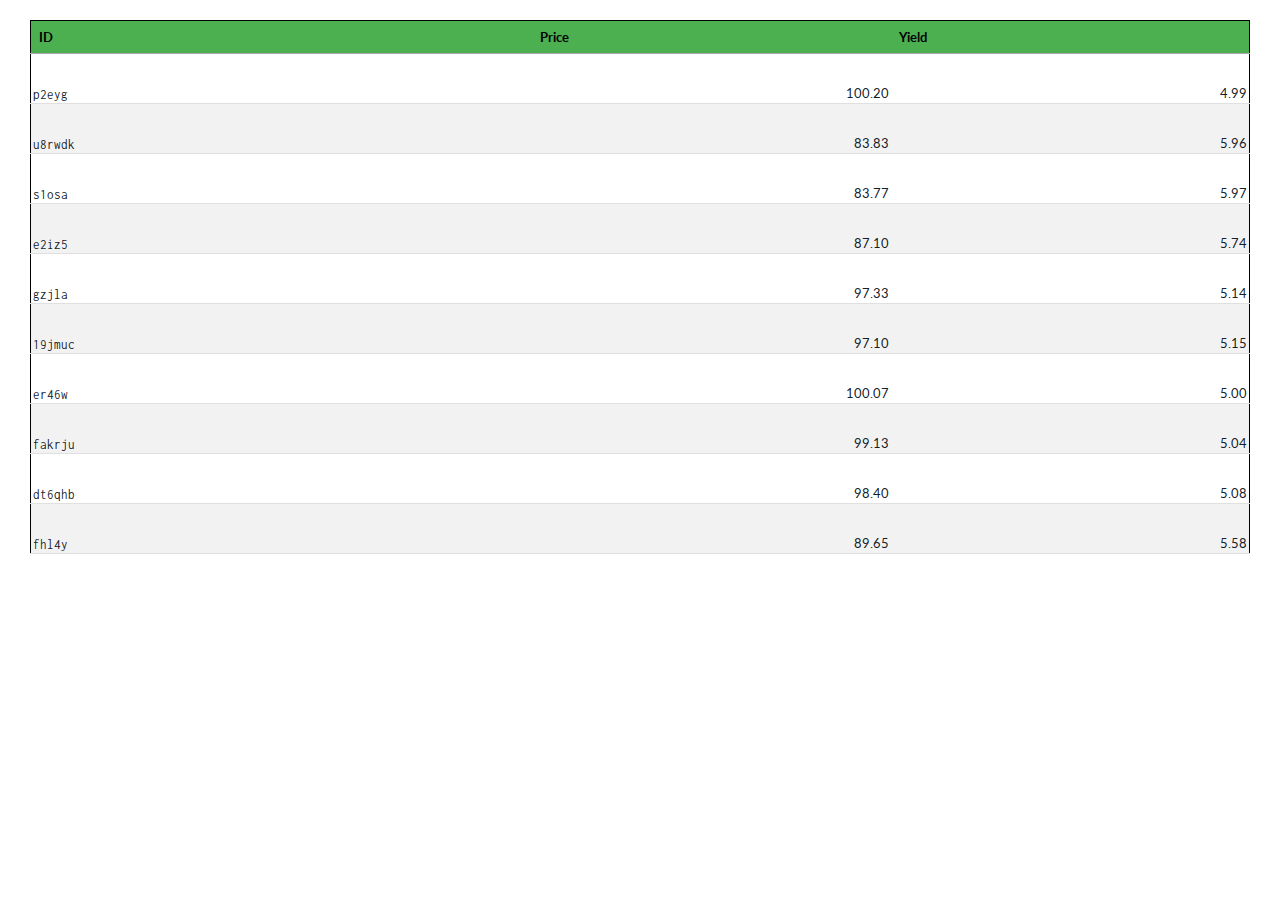
<file: react/index.html>
<!doctype html><html><head><title>Untitled App</title><link rel="stylesheet" href="/styles.css"/><link href="/react/static/css/main.6be18b54.chunk.css" rel="stylesheet"></head><body><div id="root"></div><script>!function(l){function e(e){for(var r,t,n=e[0],o=e[1],u=e[2],f=0,i=[];f<n.length;f++)t=n[f],c[t]&&i.push(c[t][0]),c[t]=0;for(r in o)Object.prototype.hasOwnProperty.call(o,r)&&(l[r]=o[r]);for(s&&s(e);i.length;)i.shift()();return p.push.apply(p,u||[]),a()}function a(){for(var e,r=0;r<p.length;r++){for(var t=p[r],n=!0,o=1;o<t.length;o++){var u=t[o];0!==c[u]&&(n=!1)}n&&(p.splice(r--,1),e=f(f.s=t[0]))}return e}var t={},c={1:0},p=[];function f(e){if(t[e])return t[e].exports;var r=t[e]={i:e,l:!1,exports:{}};return l[e].call(r.exports,r,r.exports,f),r.l=!0,r.exports}f.m=l,f.c=t,f.d=function(e,r,t){f.o(e,r)||Object.defineProperty(e,r,{enumerable:!0,get:t})},f.r=function(e){"undefined"!=typeof Symbol&&Symbol.toStringTag&&Object.defineProperty(e,Symbol.toStringTag,{value:"Module"}),Object.defineProperty(e,"__esModule",{value:!0})},f.t=function(r,e){if(1&e&&(r=f(r)),8&e)return r;if(4&e&&"object"==typeof r&&r&&r.__esModule)return r;var t=Object.create(null);if(f.r(t),Object.defineProperty(t,"default",{enumerable:!0,value:r}),2&e&&"string"!=typeof r)for(var n in r)f.d(t,n,function(e){return r[e]}.bind(null,n));return t},f.n=function(e){var r=e&&e.__esModule?function(){return e.default}:function(){return e};return f.d(r,"a",r),r},f.o=function(e,r){return Object.prototype.hasOwnProperty.call(e,r)},f.p="/react/";var r=window.webpackJsonp=window.webpackJsonp||[],n=r.push.bind(r);r.push=e,r=r.slice();for(var o=0;o<r.length;o++)e(r[o]);var s=n;a()}([])</script><script src="/react/static/js/2.c8e6c7d1.chunk.js"></script><script src="/react/static/js/main.1dd3577d.chunk.js"></script></body></html>
</file>
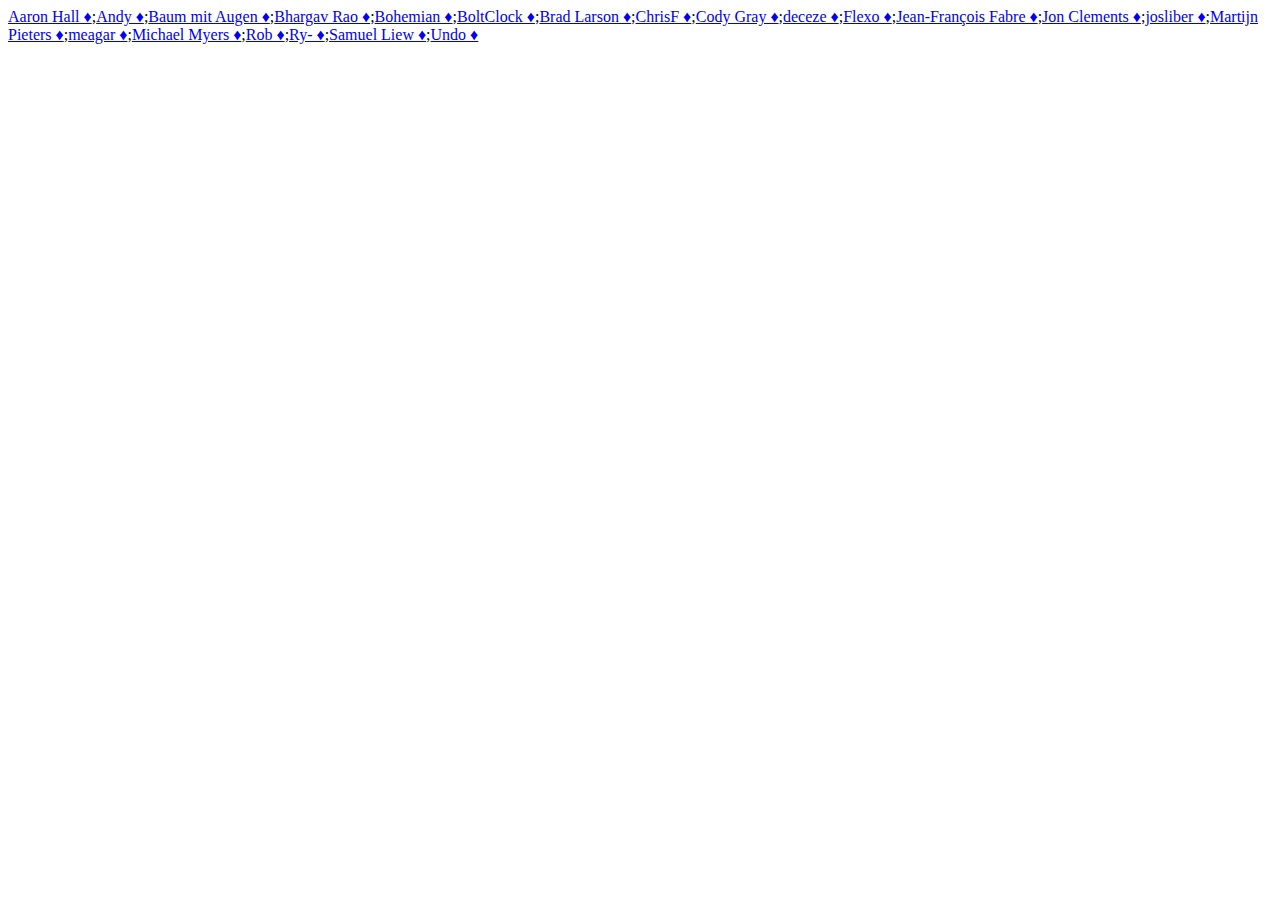
<file: Idiots.html>
<html>
<head>
  <title>Idiots who are doing the moderators at stackoverflow</title>
</head>
<body>
<a href="/users/541136/aaron-hall">Aaron Hall&nbsp;♦</a>;<a href="/users/189134/andy">Andy&nbsp;♦</a>;<a href="/users/3002139/baum-mit-augen">Baum mit Augen&nbsp;♦</a>;<a href="/users/4099593/bhargav-rao">Bhargav Rao&nbsp;♦</a>;<a href="/users/256196/bohemian">Bohemian&nbsp;♦</a>;<a href="/users/106224/boltclock">BoltClock&nbsp;♦</a>;<a href="/users/19679/brad-larson">Brad Larson&nbsp;♦</a>;<a href="/users/59303/chrisf">ChrisF&nbsp;♦</a>;<a href="/users/366904/cody-gray">Cody Gray&nbsp;♦</a>;<a href="/users/476/deceze">deceze&nbsp;♦</a>;<a href="/users/168175/flexo">Flexo&nbsp;♦</a>;<a href="/users/6451573/jean-fran%c3%a7ois-fabre">Jean-François Fabre&nbsp;♦</a>;<a href="/users/1252759/jon-clements">Jon Clements&nbsp;♦</a>;<a href="/users/3093387/josliber">josliber&nbsp;♦</a>;<a href="/users/100297/martijn-pieters">Martijn Pieters&nbsp;♦</a>;<a href="/users/229044/meagar">meagar&nbsp;♦</a>;<a href="/users/13531/michael-myers">Michael Myers&nbsp;♦</a>;<a href="/users/563532/rob">Rob&nbsp;♦</a>;<a href="/users/707111/ry">Ry-&nbsp;♦</a>;<a href="/users/584192/samuel-liew">Samuel Liew&nbsp;♦</a>;<a href="/users/1849664/undo">Undo&nbsp;♦</a>                        </td>
</body>
</html>
</file>
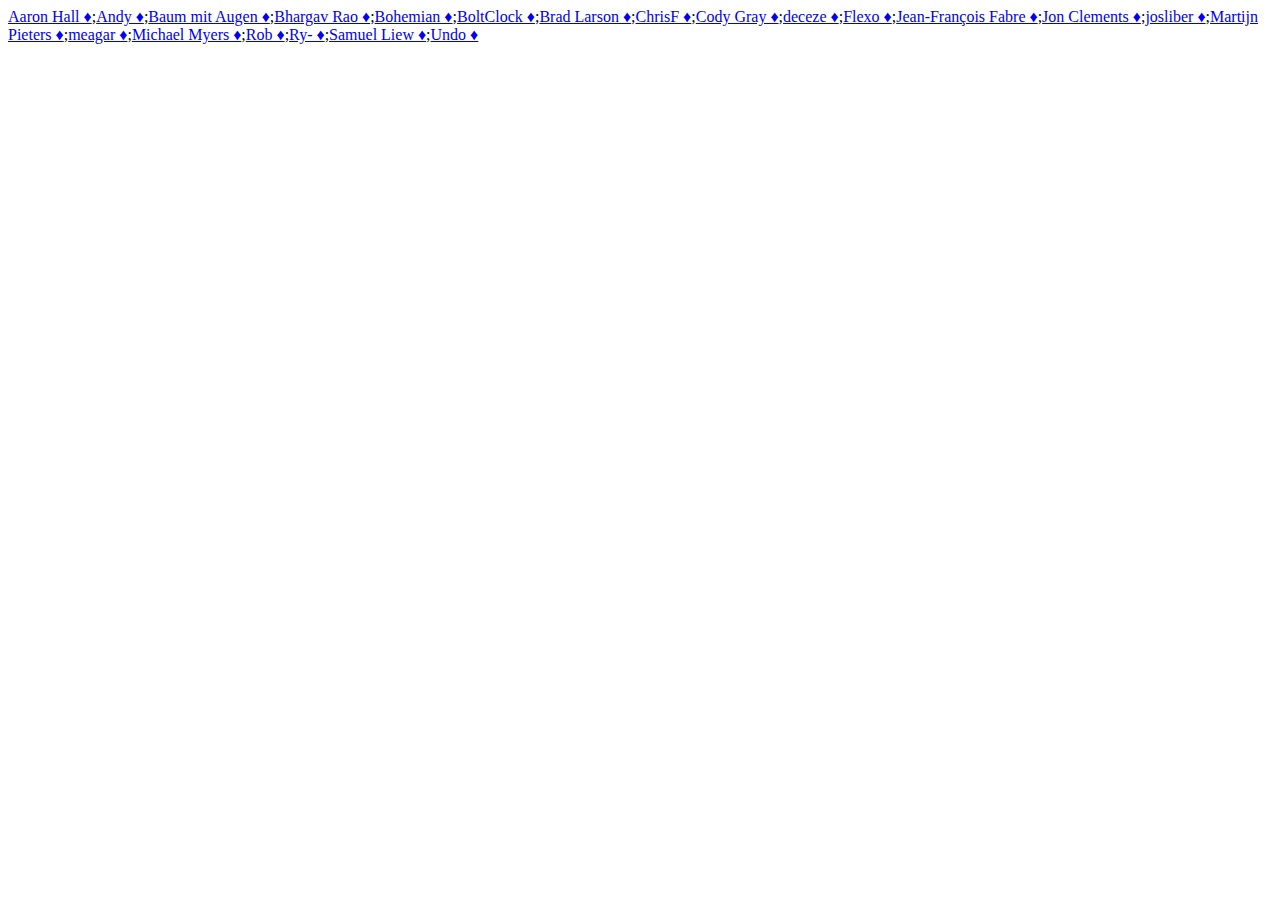
<file: idiots.html>
<html>
<head>
  <title>Idiots who are doing the moderators at stackoverflow</title>
</head>
<body>
<table><tbody><tr>
  <a href="https://stackoverflow.com/users/541136/aaron-hall">Aaron Hall&nbsp;♦</a>;<a href="https://stackoverflow.com/users/189134/andy">Andy&nbsp;♦</a>;<a href="https://stackoverflow.com/users/3002139/baum-mit-augen">Baum mit Augen&nbsp;♦</a>;<a href="https://stackoverflow.com/users/4099593/bhargav-rao">Bhargav Rao&nbsp;♦</a>;<a href="https://stackoverflow.com/users/256196/bohemian">Bohemian&nbsp;♦</a>;<a href="https://stackoverflow.com/users/106224/boltclock">BoltClock&nbsp;♦</a>;<a href="https://stackoverflow.com/users/19679/brad-larson">Brad Larson&nbsp;♦</a>;<a href="https://stackoverflow.com/users/59303/chrisf">ChrisF&nbsp;♦</a>;<a href="https://stackoverflow.com/users/366904/cody-gray">Cody Gray&nbsp;♦</a>;<a href="https://stackoverflow.com/users/476/deceze">deceze&nbsp;♦</a>;<a href="https://stackoverflow.com/users/168175/flexo">Flexo&nbsp;♦</a>;<a href="https://stackoverflow.com/users/6451573/jean-fran%c3%a7ois-fabre">Jean-François Fabre&nbsp;♦</a>;<a href="https://stackoverflow.com/users/1252759/jon-clements">Jon Clements&nbsp;♦</a>;<a href="https://stackoverflow.com/users/3093387/josliber">josliber&nbsp;♦</a>;<a href="https://stackoverflow.com/users/100297/martijn-pieters">Martijn Pieters&nbsp;♦</a>;<a href="https://stackoverflow.com/users/229044/meagar">meagar&nbsp;♦</a>;<a href="https://stackoverflow.com/users/13531/michael-myers">Michael Myers&nbsp;♦</a>;<a href="https://stackoverflow.com/users/563532/rob">Rob&nbsp;♦</a>;<a href="https://stackoverflow.com/users/707111/ry">Ry-&nbsp;♦</a>;<a href="https://stackoverflow.com/users/584192/samuel-liew">Samuel Liew&nbsp;♦</a>;<a href="https://stackoverflow.com/users/1849664/undo">Undo&nbsp;♦</a>                        </td>
  </tr></tbody></table>
</body>
</html>
</file>
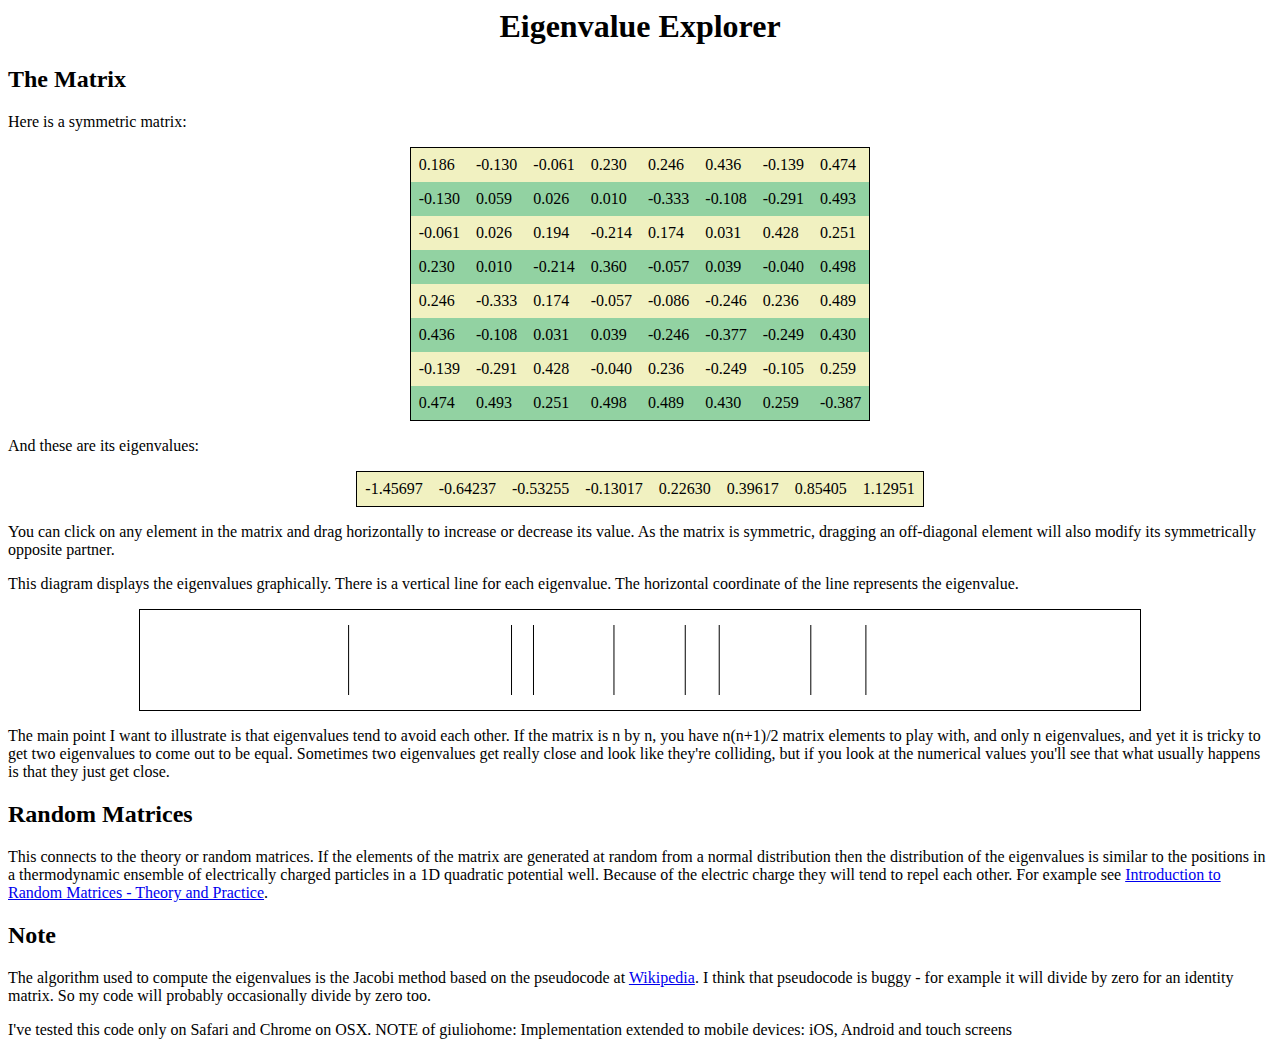
<file: levels.html>
<html>
<head>
<title>
Eigenvalue Explorer
</title>
<style>
table#matrix {
background-color: #f1f1c1;
border: 1px solid black;
border-collapse: collapse;
}
tr:nth-child(even) {background-color: #92d2a2;}
h1 {
        text-align: center;
}
th, td {
    padding: 8px;
}
table#eigenvalues {
background-color: #f1f1c1;
border: 1px solid black;
border-collapse: collapse;
}

</style>
</head>

<body>

<H1>Eigenvalue Explorer</H1>
<H2>The Matrix</H2>
<p>
Here is a symmetric matrix:
<center>
<table id="matrix">
</table>
</center>
</p>

<p>
And these are its eigenvalues:

<center>
<table id="eigenvalues">
</table>
</center>
</p>

<p>
You can click on any element in the matrix and drag horizontally to increase or decrease its value.
As the matrix is symmetric, dragging an off-diagonal element will also modify its symmetrically opposite partner.
</p>

<p>
This diagram displays the eigenvalues graphically.
There is a vertical line for each eigenvalue.
The horizontal coordinate of the line represents the eigenvalue.
</p>

<p>
<center>
<canvas id="myCanvas" height="100" ; width="1000" style="border: solid 1px black;">Your browser does not support canvas.</canvas>
</center>
</p>

<p>
The main point I want to illustrate is that eigenvalues tend to avoid each other.
If the matrix is n by n, you have n(n+1)/2 matrix elements to play with, and only n eigenvalues, and yet it is tricky to get two eigenvalues to come out to be equal.
Sometimes two eigenvalues get really close and look like they're colliding, but if you look at the numerical values you'll see that what usually happens is that they just get close.
</p>

<H2>Random Matrices</H2>
<p>
This connects to the theory or random matrices.
If the elements of the matrix are generated at random from a normal distribution then the distribution of the eigenvalues is similar to the positions in a thermodynamic ensemble of electrically charged particles in a 1D quadratic potential well.
Because of the electric charge they will tend to repel each other. For example see <a href="https://arxiv.org/abs/1712.07903">Introduction to Random Matrices - Theory and Practice</a>.
</p>

<H2>Note</H2>
<p>
The algorithm used to compute the eigenvalues is the Jacobi method based on the pseudocode at <a href="https://en.wikipedia.org/wiki/Jacobi_eigenvalue_algorithm">Wikipedia</a>.
I think that pseudocode is buggy - for example it will divide by zero for an identity matrix.
So my code will probably occasionally divide by zero too.
</p>

<p>
I've tested this code only on Safari and Chrome on OSX.

NOTE of giuliohome: Implementation extended to mobile devices: iOS, Android and touch screens
</p>

<SCRIPT>

if ( ![].fill)  {
  Array.prototype.fill = function( value ) {

    var O = Object( this );
    var len = parseInt( O.length, 10 );
    var start = arguments[1];
    var relativeStart = parseInt( start, 10 ) || 0;
    var k = relativeStart < 0
            ? Math.max( len + relativeStart, 0) 
            : Math.min( relativeStart, len );
    var end = arguments[2];
    var relativeEnd = end === undefined
                      ? len 
                      : ( parseInt( end)  || 0) ;
    var final = relativeEnd < 0
                ? Math.max( len + relativeEnd, 0 )
                : Math.min( relativeEnd, len );

    for (; k < final; k++) {
        O[k] = value;
    }

    return O;
  };
}

function makeMatrix(n) {
    a = new Array(n*n).fill(0.0);
    a.n = n;
    return a;
}

// I don't feel like cluttering my brain with JavaScript.
function copyMatrix(a) {
    n = a.n;
    b = new Array(n*n).fill(0.0);
    for (i = 0; i < n*n; ++i) {
        b[i] = a[i];
    }
    b.n = n;
    return b;
}

function makeIdentity(n) {
    a = makeMatrix(n);

    for (var i = 0; i < n; ++i) {
        a[i*n+i] = 1.0;
    }

    return a;
}

function makeRandom(n) {
    a = makeMatrix(n);

    for (var i = 0; i < n; ++i) {
        for (var j = 0; j < n; ++j) {
            x = Math.random();
            a[i*n+j] = x;
            a[j*n+i] = x;
        }
    }

    return a;
}

/*
function scaleVector(m, a) {
    var n = a.length;
    var b = new Array(n).fill(0.0);

    for (var i = 0; i < n; ++i) {
        b[i] = m*a[i];
    }

    return b;
}

function multiplyMatrixVector(m, a) {
    b = new Array(n).fill(0.0);

    for (var i = 0; i < n; ++i) {
        t = 0.0;
        for (var j = 0; j < n; ++j) {
            t = t+m[n*i+j]*a[j];
        }
        b[i] = t;
    }

    return b;
}
*/

// Jacobi eigenvalue algorithm
// Based on https://en.wikipedia.org/wiki/Jacobi_eigenvalue_algorithm
function jacobi(oldS, maxIters) {
    var S = copyMatrix(oldS);
    var n = S.n
    var e = new Array(n).fill(0.0);
    var changed = new Array(n).fill(true);
    var ind = new Array(n).fill(0);

    // Index of largest off-diagonal element in row k
    function maxind(k) {
        var m = k+1

        for (i = k+2; i < n; ++i) {
            if (Math.abs(S[n*k+i]) > Math.abs(S[n*k+m])) {
                m = i;
            }
        }

        return m
    }

    function update(k, t) {
        // console.log("update=", k, t);
        var y = e[k];
        e[k] = y+t;
        if (changed[k] && y == e[k]) {
            changed[k] = false;
            --state;
        } else if (!changed[k] && y != e[k]) {
            changed[k] = true;
            ++state;
        }
    }

    function rotate(c, s, k, l, i, j) {
        var tmp1 = c*S[n*k+l]-s*S[n*i+j];
        var tmp2 = s*S[n*k+l]+c*S[n*i+j];
        S[n*k+l] = tmp1;
        S[n*i+j] = tmp2;
    }

    var state = n;
    var E = makeIdentity(n);

    for (var k = 0; k < n; ++k) {
        ind[k] = maxind(k);
        e[k] = S[n*k+k];
    }

    var iter = 0;
    while (state != 0 && iter < maxIters) {
        ++iter;

        // console.log("iter=", iter);
        // console.log("state=", state);

        // find index (k,l) of pivot p
        ++iter;

        // Looking for largest off-diagonal element here
        // console.log("Looking for max in ");
        // console.log(" "+S);
        var m = 0;
        for (var k = 1; k < n-1; ++k) {
            if (Math.abs(S[n*k+ind[k]]) > Math.abs(S[n*m+ind[m]])) {
                m = k;
            }
        }
        var k = m;
        var l = ind[m];
        var p = S[n*k+l];
        // console.log("at k,l="+k+","+l+"   p="+p);

        // calculate c = cos φ, s = sin φ
        var y = 0.5*(e[l]-e[k]);
        var d = Math.abs(y)+Math.sqrt(p*p+y*y);
        // console.log("d=", d)
        var r = Math.sqrt(p*p+d*d);
        var c = d/r;
        var s = p/r;
        var t = p*p/d;

        if (y < 0) {
            s = -s;
            t = -t;
        }

        S[n*k+l] = 0.0;
        update(k, -t);
        update(l, t);

        // rotate rows and columns k and l
        for (var i = 0; i < k; ++i) {
             rotate(c, s, i, k, i, l);
        }
        for (var i = k+1; i < l; ++i) {
             rotate(c, s, k, i, i, l);
        }
        for (var i = l+1; i < n; ++i) {
             rotate(c, s, k, i, l, i);
        }

        // rotate eigenvectors

        for (var i = 0; i < n; ++i) {
            var tmp1 = c*E[n*i+k]-s*E[n*i+l];
            var tmp2 = s*E[n*i+k]+c*E[n*i+l];

            E[n*i+k] = tmp1;
            E[n*i+l] = tmp2;
        }

        // rows k, l have changed, update rows indk, indl
        ind[k] = maxind(k);
        ind[l] = maxind(l);
        // console.log("val at S[" + k + "," + ind[k] + "] = " + S[k*n+ind[k]]);
        // console.log("val at S[" + l + "," + ind[l] + "] = " + S[l*n+ind[l]]);
        // console.log("ind=", ind);
        // console.log("k,l=",k, l);
        // console.log("S=", S);
    }

    // console.log(E);
    // console.log("e=", e);

/*
    // test
    for (q = 0; q < n; ++q) {
        v = new Array(n).fill(0.0);
        for (r = 0; r < n; ++r) {
            v[r] = E[n*r+q];
        }
        w = multiplyMatrixVector(oldS, v);
        z = scaleVector(e[q], v);
        // console.log("from:", v);
        // console.log("to:", w);
        // console.log("scaled:", z);
    }
    */

    // I think it's an in-place sort
    e.sort(function (a, b) { return a-b; })

    return e;
}

/*
function mathematica(a) {
    n = a.n;
    r = "{";
    for (i = 0; i < n; ++i) {
        r = r+"{";
        for (j = 0; j < n; ++j) {
            r = r+a[i*n+j];
            if (j < n-1) {
                r = r+",";
            }
        }
        r = r+"}";
        if (i < n-1) {
            r = r+",";
        }
    }
    r = r+"}"
    return r;
}
*/

// End of Jacobi eigenvalue algorithm

// Apologies for global variables
digits = 3
edigits = 5
n = 8

function displayEigenvalues(canvasId, e) {
    var canvas = document.getElementById(canvasId);
    var ctx = canvas.getContext("2d");
    ctx.clearRect(0, 0, canvas.width, canvas.height);
    for (var i = 0; i < n; ++i) {
        ctx.beginPath();
        ctx.lineTo(500+200*e[i],15);
        ctx.lineTo(500+200*e[i],85);
        ctx.stroke();
    }

    for (var i = 0; i < n; ++i) {
        document.getElementById("e"+i).textContent = e[i].toFixed(edigits);
    }
}

// Handle dragging of matrix element
function handleMove(i, j, elem, startX, startY) {
    return function(event) {
        var docElem = document.getElementById(elem) ;
        var x = docElem.textContent || docElem.innerText;
        var rect = docElem.getBoundingClientRect();
        // console.log(event)
        dx = event.clientX - startX; 
        dy = event.clientY - startY; 
        startX = event.clientX
        startY = event.clientY
        var delta = 0.002;
        newx = parseFloat(x)+delta*dx;
        document.getElementById(elem).textContent = newx.toFixed(digits);
        console.log("m"+j+i);
        document.getElementById("m"+j+i).textContent = newx.toFixed(digits);
        S[n*i+j] = newx;
        S[n*j+i] = newx;

        e = jacobi(S, 256);
        // console.log("before sort:", e);
        // console.log("after sort:", e);

        displayEigenvalues("myCanvas", e);
    }
}
function handleTouchMove(i, j, elem, startX, startY) {
    return function(event) {
        var docElem = document.getElementById(elem)
        var x = docElem.textContent || docElem.innerText;
        // console.log(event) 
        dx = event.touches[0].clientX - startX; 
        dy = event.touches[0].clientY - startY 
        startX = event.touches[0].clientX
        startY = event.touches[0].clientY
        var delta = 0.002;
        newx = parseFloat(x)+delta*dx;
        document.getElementById(elem).textContent = newx.toFixed(digits);
        console.log("m"+j+i);
        document.getElementById("m"+j+i).textContent = newx.toFixed(digits);
        S[n*i+j] = newx;
        S[n*j+i] = newx;

        e = jacobi(S, 256);
        // console.log("before sort:", e);
        // console.log("after sort:", e);

        displayEigenvalues("myCanvas", e);
        event.preventDefault();
    }
}

function handleDown(i, j, elem) {
    return function(event) {
        // console.log(elem);
        handler = handleMove(i, j, elem, event.clientX,event.clientY);
        document.addEventListener("mousemove", handler);

        document.addEventListener("mouseup", function() {
            document.removeEventListener("mousemove", handler);
        })
    }
}
function touchStartHandler(i, j, elem) {
    return function(event) {
        // console.log(elem);
        handler = handleTouchMove(i, j, elem, event.touches[0].clientX,event.touches[0].clientY);
        document.addEventListener("touchmove", handler);

        document.addEventListener("touchend", function() {
            document.removeEventListener("touchmove", handler);
        })
        document.addEventListener("touchcancel", function() {
            document.removeEventListener("touchmove", handler);
        })
    }
}

function createMatrix(n) {
    var m = document.getElementById("matrix");
    var S = makeMatrix(n);
    for (var i = 0; i < n; ++i) {
        var tr = document.createElement("tr");
        for (var j = 0; j < n; ++j) {
            if (j >= i) {
                // Generate new element
                x = Math.random()-0.5;
            } else {
                // Get partner element reflected in diagonal
                x = S[n*j+i];
            }

            S[n*i+j] = x;

            var td = document.createElement("td");
            name = "m"+i+j
            td.id = name
            var txt = document.createTextNode(x.toFixed(digits));

            td.appendChild(txt);
            tr.appendChild(td);

            td.addEventListener("mousedown", handleDown(i, j, name));
            td.addEventListener("touchstart", touchStartHandler(i, j, name));
        }

        m.appendChild(tr);
    }

    return S;
}

function createEigenvalues(n, e) {
    var m = document.getElementById("eigenvalues");
    var tr = document.createElement("tr");
    for (var i = 0; i < n; ++i) {
        var td = document.createElement("td");
        name = "e"+i
        td.id = name
        var txt = document.createTextNode(e[i].toFixed(digits));

        td.appendChild(txt);
        tr.appendChild(td);
    }

    m.appendChild(tr);
}

document.onselectstart = function() {
    return false;
}

S = createMatrix(n);
e = jacobi(S, 256);
createEigenvalues(n, e)
displayEigenvalues("myCanvas", e);

</SCRIPT>

</body>
</html>
</file>
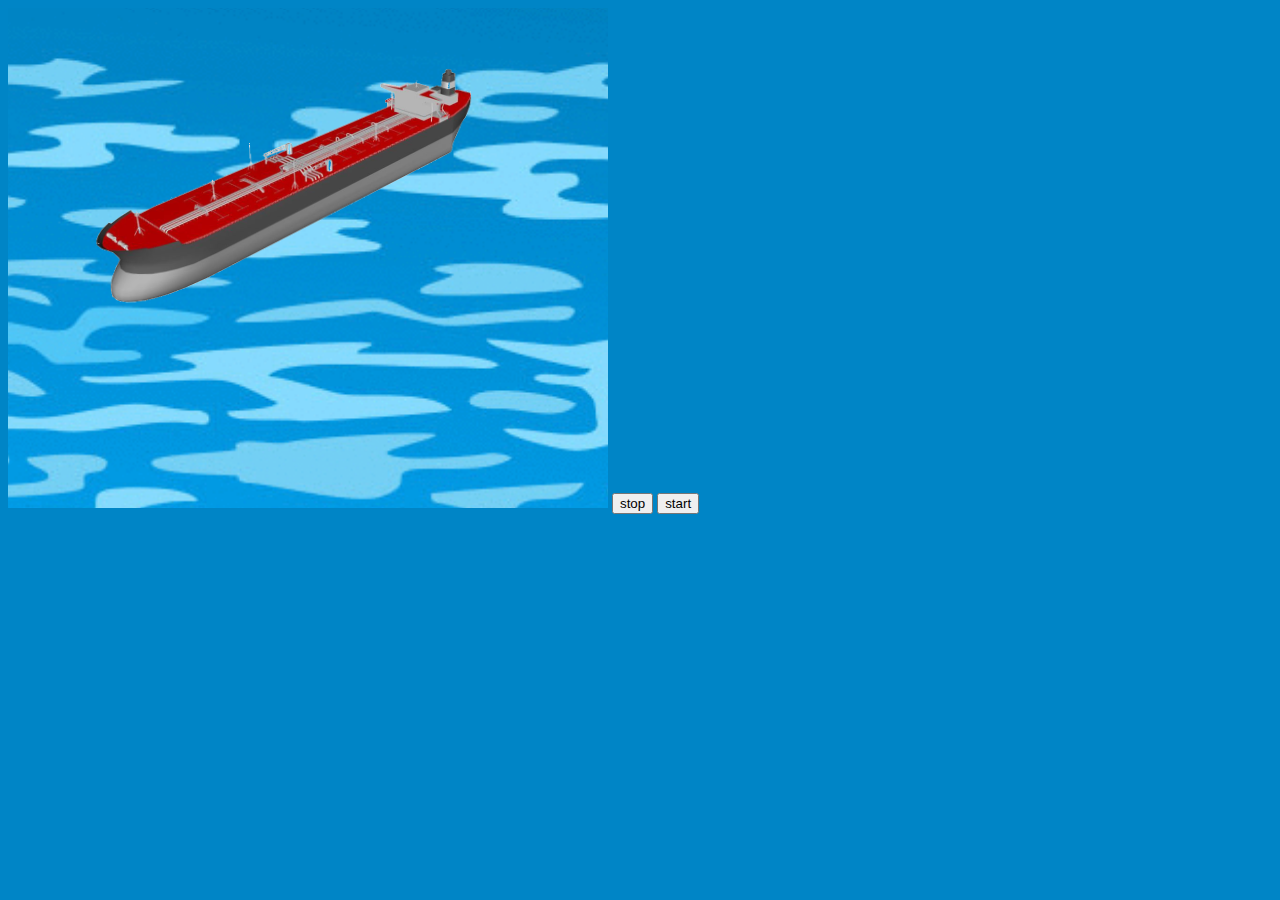
<file: markup.html>
<!DOCTYPE html>
<html>
  <head>
    <title>Vessel Example</title>
  </head>
  <body>
    <canvas id="simpleCanvas" width="600" height="500"></canvas>
    <script type="text/javascript" src="simpleCanvas.js"></script>
    <script type="text/javascript">
    	 prepareCanvas(document.getElementById("simpleCanvas"), 590, 490);
    </script>
	<input id="stop" type="button" value="stop" onclick="stopNav()"/>
	<input id="start" type="button" value="start" onclick="startNav()"/>
  </body>
</html>
</file>
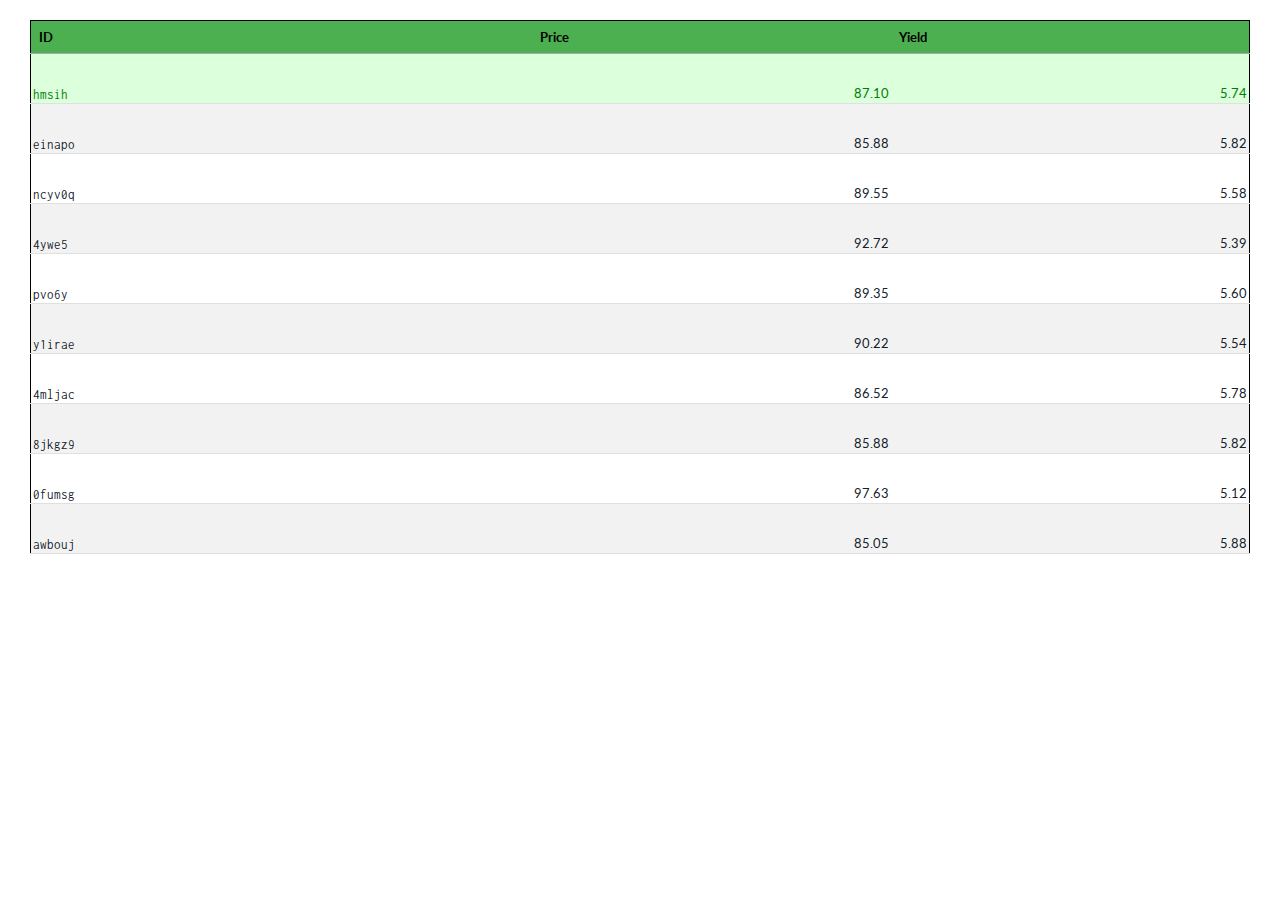
<file: myreact.html>
<!doctype html><html><head><title>Untitled App</title><link rel="stylesheet" href="/styles.css"/><link href="/react/static/css/main.6be18b54.chunk.css" rel="stylesheet"></head><body><div id="root">
  <script>if (!Array.prototype.fill) {
  Object.defineProperty(Array.prototype, 'fill', {
    value: function(value) {

      // Steps 1-2.
      if (this == null) {
        throw new TypeError('this is null or not defined');
      }

      var O = Object(this);

      // Steps 3-5.
      var len = O.length >>> 0;

      // Steps 6-7.
      var start = arguments[1];
      var relativeStart = start >> 0;

      // Step 8.
      var k = relativeStart < 0 ?
        Math.max(len + relativeStart, 0) :
        Math.min(relativeStart, len);

      // Steps 9-10.
      var end = arguments[2];
      var relativeEnd = end === undefined ?
        len : end >> 0;

      // Step 11.
      var final = relativeEnd < 0 ?
        Math.max(len + relativeEnd, 0) :
        Math.min(relativeEnd, len);

      // Step 12.
      while (k < final) {
        O[k] = value;
        k++;
      }

      // Step 13.
      return O;
    }
  });
}</script>
  </div><script>!function(l){function e(e){for(var r,t,n=e[0],o=e[1],u=e[2],f=0,i=[];f<n.length;f++)t=n[f],c[t]&&i.push(c[t][0]),c[t]=0;for(r in o)Object.prototype.hasOwnProperty.call(o,r)&&(l[r]=o[r]);for(s&&s(e);i.length;)i.shift()();return p.push.apply(p,u||[]),a()}function a(){for(var e,r=0;r<p.length;r++){for(var t=p[r],n=!0,o=1;o<t.length;o++){var u=t[o];0!==c[u]&&(n=!1)}n&&(p.splice(r--,1),e=f(f.s=t[0]))}return e}var t={},c={1:0},p=[];function f(e){if(t[e])return t[e].exports;var r=t[e]={i:e,l:!1,exports:{}};return l[e].call(r.exports,r,r.exports,f),r.l=!0,r.exports}f.m=l,f.c=t,f.d=function(e,r,t){f.o(e,r)||Object.defineProperty(e,r,{enumerable:!0,get:t})},f.r=function(e){"undefined"!=typeof Symbol&&Symbol.toStringTag&&Object.defineProperty(e,Symbol.toStringTag,{value:"Module"}),Object.defineProperty(e,"__esModule",{value:!0})},f.t=function(r,e){if(1&e&&(r=f(r)),8&e)return r;if(4&e&&"object"==typeof r&&r&&r.__esModule)return r;var t=Object.create(null);if(f.r(t),Object.defineProperty(t,"default",{enumerable:!0,value:r}),2&e&&"string"!=typeof r)for(var n in r)f.d(t,n,function(e){return r[e]}.bind(null,n));return t},f.n=function(e){var r=e&&e.__esModule?function(){return e.default}:function(){return e};return f.d(r,"a",r),r},f.o=function(e,r){return Object.prototype.hasOwnProperty.call(e,r)},f.p="/react/";var r=window.webpackJsonp=window.webpackJsonp||[],n=r.push.bind(r);r.push=e,r=r.slice();for(var o=0;o<r.length;o++)e(r[o]);var s=n;a()}([])</script><script src="/react/static/js/2.c8e6c7d1.chunk.js"></script><script src="/react/static/js/main.1dd3577d.chunk.js"></script></body></html>
</file>
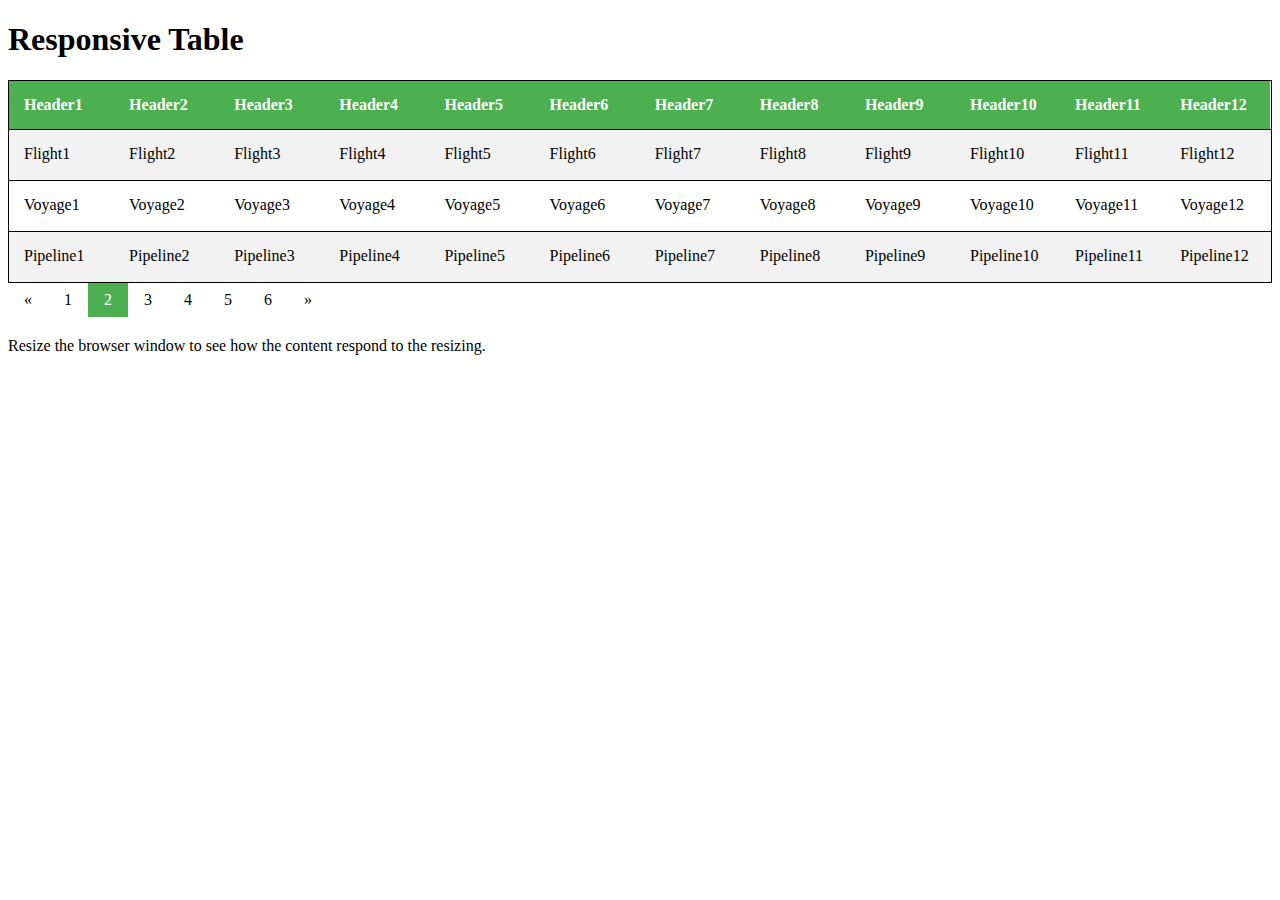
<file: responsive rwd media queries.html>
<!DOCTYPE html>
<html>
<head>
<meta name="viewport" content="width=device-width, initial-scale=1.0">
<link rel="stylesheet" href="styles.css">
</head>
<body>

<div class="header">
  <h1>Responsive Table</h1>
</div>
<table>


<tr class="row">

<th class="col-1 col-m-3 ">
Header1
</th>
<th class="col-1 col-m-3 ">
Header2
</th>
<th class="col-1 col-m-3 ">
Header3
</th>


<th class="col-1 col-m-3">
Header4
</th>
<th class="col-1 col-m-3">
Header5
</th>
<th class="col-1 col-m-3">
Header6
</th>



<th class="col-1 col-m-3">
Header7
</th>
<th class="col-1 col-m-3">
Header8
</th>
<th class="col-1 col-m-3">
Header9
</th>

<th class="col-1 col-m-3">
Header10
</th>
<th class="col-1 col-m-3">
Header11
</th>
<th class="col-1 col-m-3">
Header12
</th>

</tr>

<tr class="row">

<td class="col-1 col-m-3 ">
Flight1
</td>
<td class="col-1 col-m-3 ">
Flight2
</td>
<td class="col-1 col-m-3 ">
Flight3
</td>


<td class="col-1 col-m-3">
Flight4
</td>
<td class="col-1 col-m-3">
Flight5
</td>
<td class="col-1 col-m-3">
Flight6
</td>



<td class="col-1 col-m-3">
Flight7
</td>
<td class="col-1 col-m-3">
Flight8
</td>
<td class="col-1 col-m-3">
Flight9
</td>

<td class="col-1 col-m-3">
Flight10
</td>
<td class="col-1 col-m-3">
Flight11
</td>
<td class="col-1 col-m-3">
Flight12
</td>

</tr>


<tr class="row">

<td class="col-1 col-m-3 ">
Voyage1
</td>
<td class="col-1 col-m-3 ">
Voyage2
</td>
<td class="col-1 col-m-3 ">
Voyage3
</td>


<td class="col-1 col-m-3">
Voyage4
</td>
<td class="col-1 col-m-3">
Voyage5
</td>
<td class="col-1 col-m-3">
Voyage6
</td>



<td class="col-1 col-m-3">
Voyage7
</td>
<td class="col-1 col-m-3">
Voyage8
</td>
<td class="col-1 col-m-3">
Voyage9
</td>

<td class="col-1 col-m-3">
Voyage10
</td>
<td class="col-1 col-m-3">
Voyage11
</td>
<td class="col-1 col-m-3">
Voyage12
</td>
</tr>

<tr class="row">

<td class="col-1 col-m-3 ">
Pipeline1
</td>
<td class="col-1 col-m-3 ">
Pipeline2
</td>
<td class="col-1 col-m-3 ">
Pipeline3
</td>


<td class="col-1 col-m-3">
Pipeline4
</td>
<td class="col-1 col-m-3">
Pipeline5
</td>
<td class="col-1 col-m-3">
Pipeline6
</td>



<td class="col-1 col-m-3">
Pipeline7
</td>
<td class="col-1 col-m-3">
Pipeline8
</td>
<td class="col-1 col-m-3">
Pipeline9
</td>

<td class="col-1 col-m-3">
Pipeline10
</td>
<td class="col-1 col-m-3">
Pipeline11
</td>
<td class="col-1 col-m-3">
Pipeline12
</td>
</tr>


<table>
<div class="pagination">
  <a href="#">&laquo;</a>
  <a href="#">1</a>
  <a class="active" href="#">2</a>
  <a href="#">3</a>
  <a href="#">4</a>
  <a href="#">5</a>
  <a href="#">6</a>
  <a href="#">&raquo;</a>
</div>

<div class="footer">
  <p>Resize the browser window to see how the content respond to the resizing.</p>
</div>

</body>
</html>
</file>
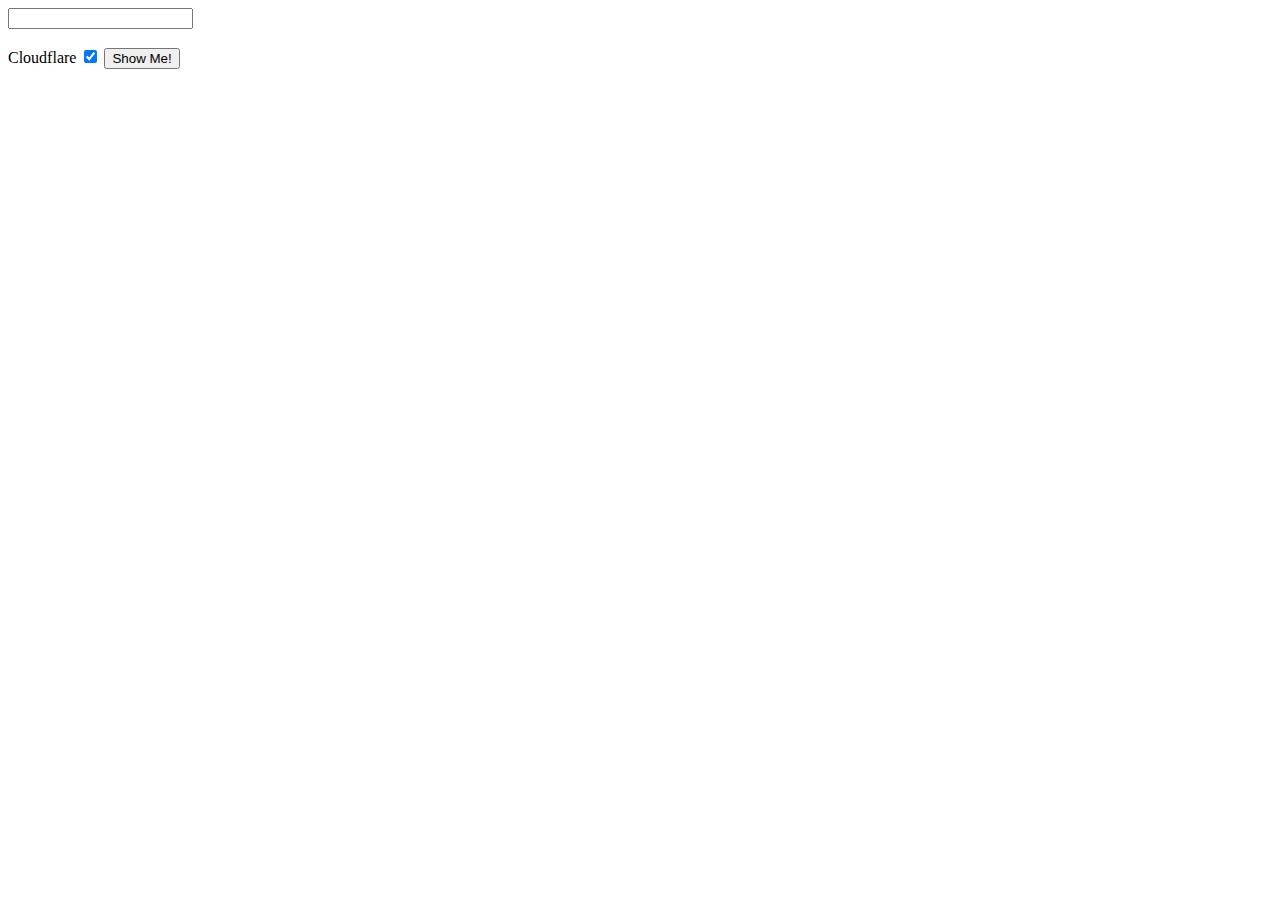
<file: test.html>
<!DOCTYPE html>
<html>

<head>
    <meta name="viewport" content="width=device-width, initial-scale=1">
</head>

<body>

    <input type="text" id="myUrl" name="myUrl" autocomplete="off"><br><br>
    <label for="myCheck">Cloudflare </label>
    <input type="checkbox" id="myCheck" checked>

    <button type="button" id="idButton">Show Me!</button>
    <br>


    <script>
        var mycharset = "UTF-8"; 
        document.getElementById("idButton").onclick = async () => {

            var myUrl = document.getElementById("myUrl").value;
            myUrl = myUrl.split("?")[0];
            // new way via google
            /*if (myUrl.indexOf("repubblica.it/") > -1) {
                myUrl = myUrl.replace("/amp/", "/") + "amp/";
            }*/
            if (myUrl.indexOf("corriere.it/") > -1) {
                mycharset = "windows-1252";
            }
            var checkBox = document.getElementById("myCheck");
            if (checkBox.checked == true) {
                window.location.href =
                    "https://my-app.cinemageddon2009.workers.dev/"
                    + myUrl;
                return;
            }


            myUrl = "https://api.codetabs.com/v1/proxy?quest=" + myUrl;
            console.log(myUrl);



            var x = await fetch(myUrl);
            //var html = await x.text();
            var mybuffer = await x.arrayBuffer();
            const decoder = new TextDecoder(mycharset);
            var html = decoder.decode(mybuffer); 
            //console.log(html);

            document.write(html);
            console.log("document written ");


            console.log('DOM is ready.');
            document.querySelector("[subscriptions-section='content']").removeAttribute("subscriptions-section");


        };

    </script>


</body>

</html>
</file>
<file: styles.css>
table, tr {
    border: 1px solid black;
}

table {
    border-collapse: collapse;
    width: 100%;
}

th {
    background-color: #4CAF50;
    color: white;
}

td {
    height: 50px;
    vertical-align: bottom;
}

th, td {
    text-align: left;
    padding: 8px;
}
tr:nth-child(even){background-color: #f2f2f2}

* {
    box-sizing: border-box;
}
.row::after {
    content: "";
    clear: both;
    display: block;
}
[class*="col-"] {
    float: left;
    padding: 15px;
}



@media only screen and (max-width: 768px) {
    /* For mobile phones: */
    [class*="col-"] {
        width: 50%;
    }
}
@media only screen and (min-width: 600px) {
    /* For tablets: */
    .col-m-1 {width: 8.33%;}
    .col-m-2 {width: 16.66%;}
    .col-m-3 {width: 25%;}
    .col-m-4 {width: 33.33%;}
    .col-m-5 {width: 41.66%;}
    .col-m-6 {width: 50%;}
    .col-m-7 {width: 58.33%;}
    .col-m-8 {width: 66.66%;}
    .col-m-9 {width: 75%;}
    .col-m-10 {width: 83.33%;}
    .col-m-11 {width: 91.66%;}
    .col-m-12 {width: 100%;}
}
@media only screen and (min-width: 768px) {
    /* For desktop: */
    .col-1 {width: 8.33%;}
    .col-2 {width: 16.66%;}
    .col-3 {width: 25%;}
    .col-4 {width: 33.33%;}
    .col-5 {width: 41.66%;}
    .col-6 {width: 50%;}
    .col-7 {width: 58.33%;}
    .col-8 {width: 66.66%;}
    .col-9 {width: 75%;}
    .col-10 {width: 83.33%;}
    .col-11 {width: 91.66%;}
    .col-12 {width: 100%;}
}

.pagination {
    display: inline-block;
}

.pagination a {
    color: black;
    float: left;
    padding: 8px 16px;
    text-decoration: none;
}

.pagination a.active {
    background-color: #4CAF50;
    color: white;
}

.pagination a:hover:not(.active) {background-color: #ddd;}
</file>
<file: react/static/css/main.6be18b54.chunk.css>
@import url(https://fonts.googleapis.com/css?family=Inconsolata|Lato:300,700);body{margin:0;padding:0;font-family:-apple-system,BlinkMacSystemFont,Segoe UI,Roboto,Oxygen,Ubuntu,Cantarell,Fira Sans,Droid Sans,Helvetica Neue,sans-serif;-webkit-font-smoothing:antialiased;-moz-osx-font-smoothing:grayscale}code{font-family:source-code-pro,Menlo,Monaco,Consolas,Courier New,monospace}body{color:rgba(0,10,20,.93);font-family:Lato,sans-serif;font-size:13px;margin:20px 30px}td{border-bottom:1px solid #e0e0e0;padding:2px;text-align:right}td:first-child{font-family:Inconsolata,monospace;text-align:left}th{border-bottom:1px solid #aaa;color:#000;font-weight:700}tr{-webkit-transition:background-color 3s ease-out,color 3s ease-out;transition:background-color 3s ease-out,color 3s ease-out}.down,.up{-webkit-transition:backgound-color .15s ease-out,color .15s ease-out!important;transition:backgound-color .15s ease-out,color .15s ease-out!important}.up{background-color:rgba(22,255,22,.15);color:green}.down{background-color:rgba(255,22,22,.15);color:#a00}
/*# sourceMappingURL=main.6be18b54.chunk.css.map */
</file>
